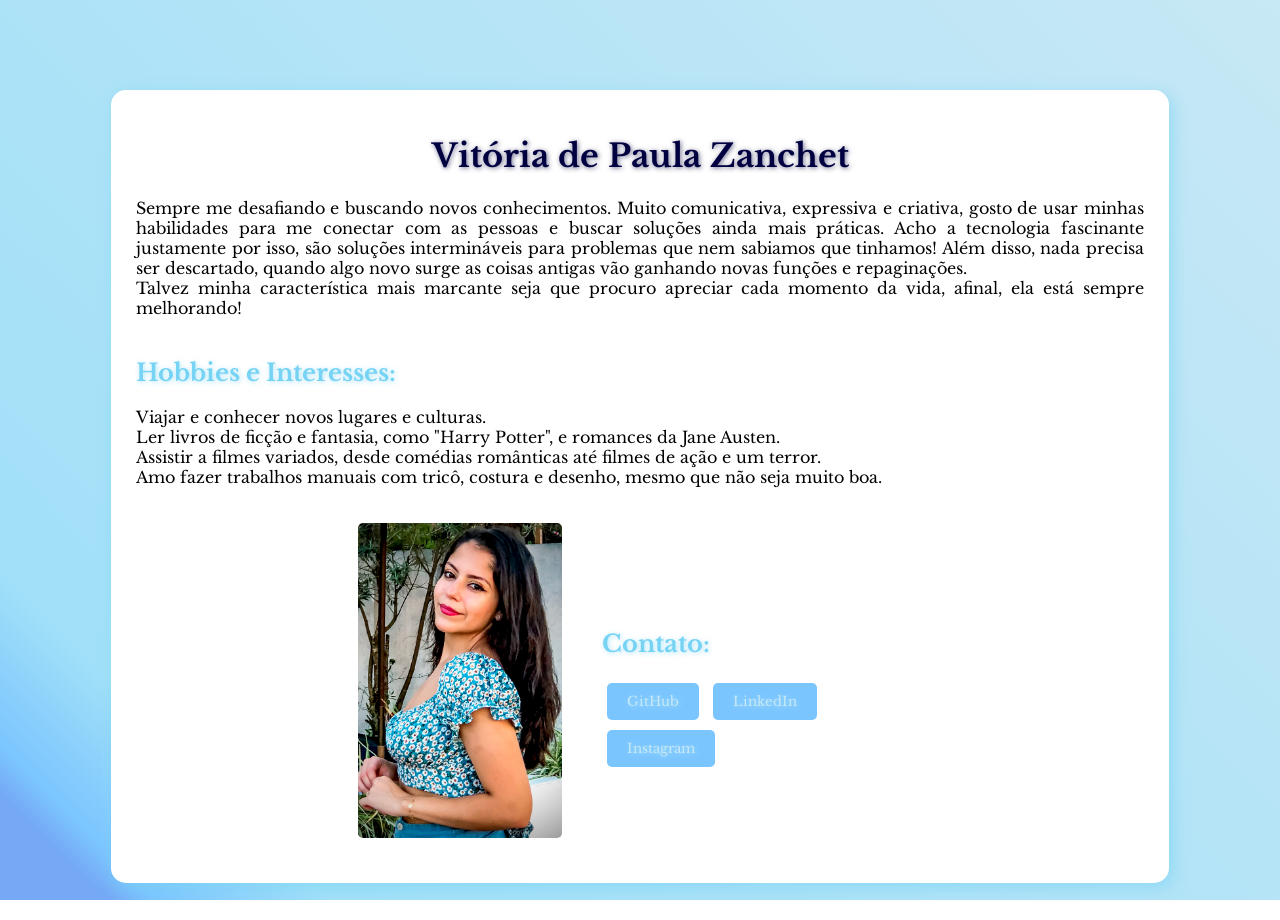
<file: exercicio-01/index.html>
<!DOCTYPE html>
<html lang="pt-br">
<head>
    <meta charset="UTF-8">
    <meta name="viewport" content="width=device-width, initial-scale=1.0">
    <title>Exercício 01</title>
    <link rel="stylesheet" href="./css/style.css">

</head>
<body>
    <main>
        <h1>Vitória de Paula Zanchet</h1>
        <p>Sempre me desafiando e buscando novos conhecimentos. Muito comunicativa, expressiva e criativa, gosto de usar minhas habilidades para me conectar com as pessoas e buscar soluções ainda mais práticas. Acho a tecnologia fascinante justamente por isso, são soluções intermináveis para problemas que nem sabiamos que tinhamos! Além disso, nada precisa ser descartado, quando algo novo surge as coisas antigas vão ganhando novas funções e repaginações. 
            <br>Talvez minha característica mais marcante seja que procuro apreciar cada momento da vida, afinal, ela está sempre melhorando!
        </p>
        <h2>Hobbies e Interesses:</h2>
        <p>Viajar e conhecer novos lugares e culturas.
            <br>Ler livros de ficção e fantasia, como "Harry Potter", e romances da Jane Austen.
            <br>Assistir a filmes variados, desde comédias românticas até filmes de ação e um terror. 
            <br>Amo fazer trabalhos manuais com tricô, costura e desenho, mesmo que não seja muito boa.</p>
        <div class="container">
            <img src="./img/foto.jpg" class="img" alt="Foto de Vitória de Paula Zanchet">
            <div class="container-text">
                    <h2>Contato:</h2>
                    <a href="https://github.com/vitoriazanchet" target="_blank"><input type="button" value="GitHub"></a>
                    <a href="https://www.linkedin.com/in/vitoria-zanchet/" target="_blank"><input type="button" value="LinkedIn"></a>
                    <a href="https://www.instagram.com/vitoria.zanchet/" target="_blank"><input type="button" value="Instagram"></a>
            </div>
        </div>
    </main>
    
</body>
</html>
</file>
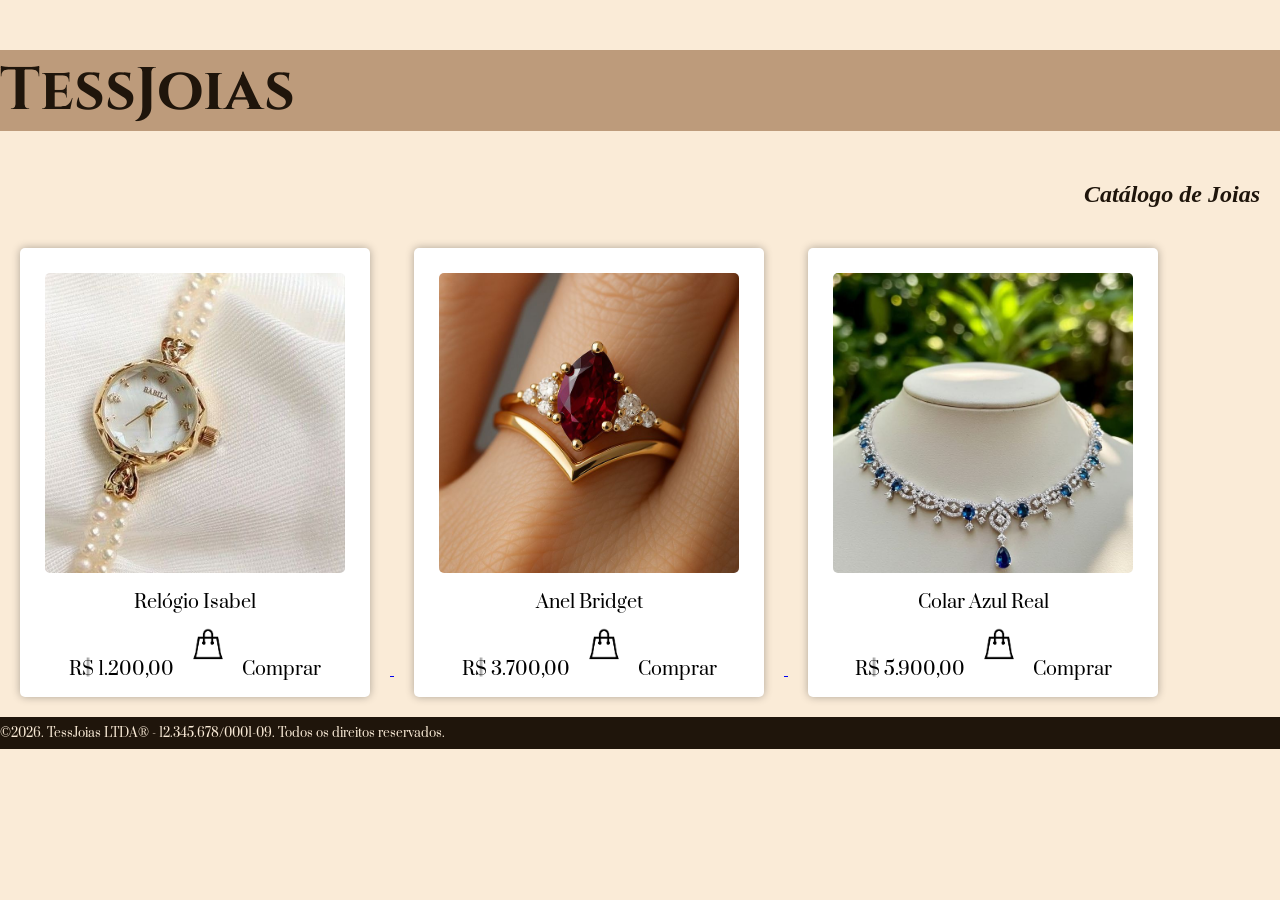
<file: exercicio-02/index.html>
<!DOCTYPE html>
<html lang="pt-br">
<head>
    <meta charset="UTF-8">
    <meta name="viewport" content="width=device-width, initial-scale=1.0">
    <title>Exercício 02</title>
    <link rel="stylesheet" href="./css/style.css">
</head>
<body>
    <main>
        <nav>
            <h1>TessJoias</h1>
        </nav>
        <h2>Catálogo de Joias</h2>
        <div class="container">
            <nav>
                <ul>
                    <a href="./pages/relogio.html">
                        <button><img src ="./img/relógio.jpg" class="img-catalogo" alt="Relógio de pulso">
                        <br>Relógio Isabel
                        <br>R$ 1.200,00
                        <img src ="./img/sacola.png" class="img-sacola" alt="Sacola de compras">
                        Comprar                    
                        </button>
                    </a>
                    <a href="./pages/anel.html">
                        <button><img src ="./img/anel.jpg" class="img-catalogo" alt="Anel de ouro e granada">
                        <br>Anel Bridget
                        <br>R$ 3.700,00
                        <img src ="./img/sacola.png" class="img-sacola" alt="Sacola de compras">
                        Comprar                    
                        </button>
                    </a>
                    <a href="./pages/colar.html">
                        <button><img src ="./img/colar.jpg" class="img-catalogo" alt="Colar de ouro branco, diamante e safira">
                        <br>Colar Azul Real
                        <br>R$ 5.900,00
                        <img src ="./img/sacola.png" class="img-sacola" alt="Sacola de compras">
                        Comprar                        
                        </button>
                    </a>
                </ul>
            </nav>
        </div>
    </main>
    <footer>
        <li>©2026. TessJoias LTDA® - 12.345.678/0001-09. Todos os direitos reservados.</li> 
    </footer>
</body>
</html>
</file>
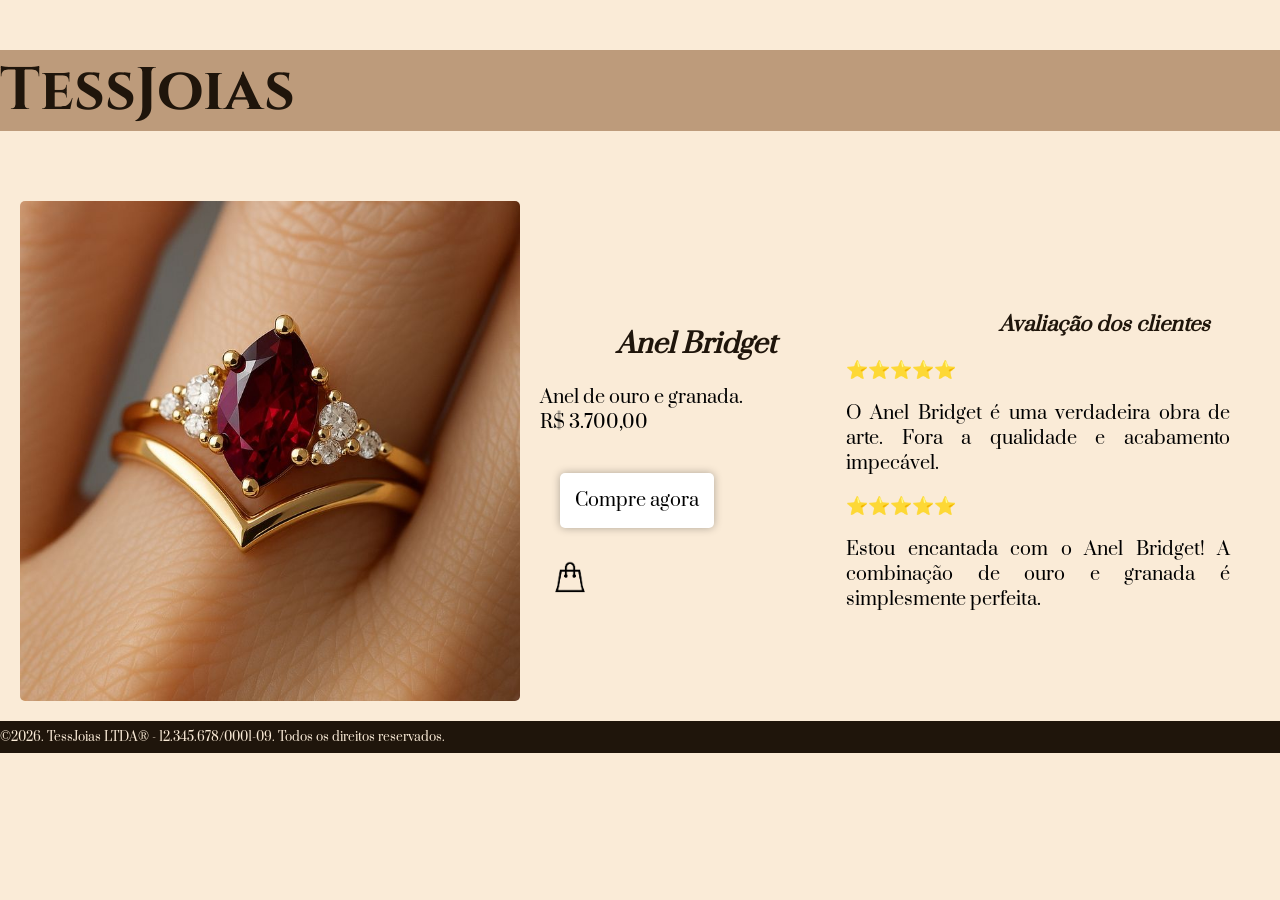
<file: exercicio-02/pages/anel.html>
<!DOCTYPE html>
<html lang="pt-br">
<head>
    <meta charset="UTF-8">
    <meta name="viewport" content="width=device-width, initial-scale=1.0">
    <title>Anel Bridget</title>
    <link rel="stylesheet" href="../css/style.css">
</head>
<body>
    <main>
        <nav>
            <h1>TessJoias</h1>
        </nav>
        <div class="container-pages">
            <img src ="../img/anel.jpg" class="img" alt="Anel de ouro e granada">
            <div class="info-produto">
                <h2>Anel Bridget</h2>
                <p>Anel de ouro e granada.
                <br>R$ 3.700,00</p>
                <button>Compre agora</button>
                <img src ="../img/sacola.png" class="img-sacola" alt="Sacola de compras">
            </div>
            <div class="avaliacao">
                <h3>Avaliação dos clientes</h3>
                <p>⭐⭐⭐⭐⭐</p>
                <p>O Anel Bridget é uma verdadeira obra de arte. Fora a qualidade e acabamento impecável.</p>
                <p>⭐⭐⭐⭐⭐</p>
                <p>Estou encantada com o Anel Bridget! A combinação de ouro e granada é simplesmente perfeita.</p>
            </div>
        </div>
    </main>
    <footer>
        <li>©2026. TessJoias LTDA® - 12.345.678/0001-09. Todos os direitos reservados.</li> 
    </footer>
</body>
</html>
</file>
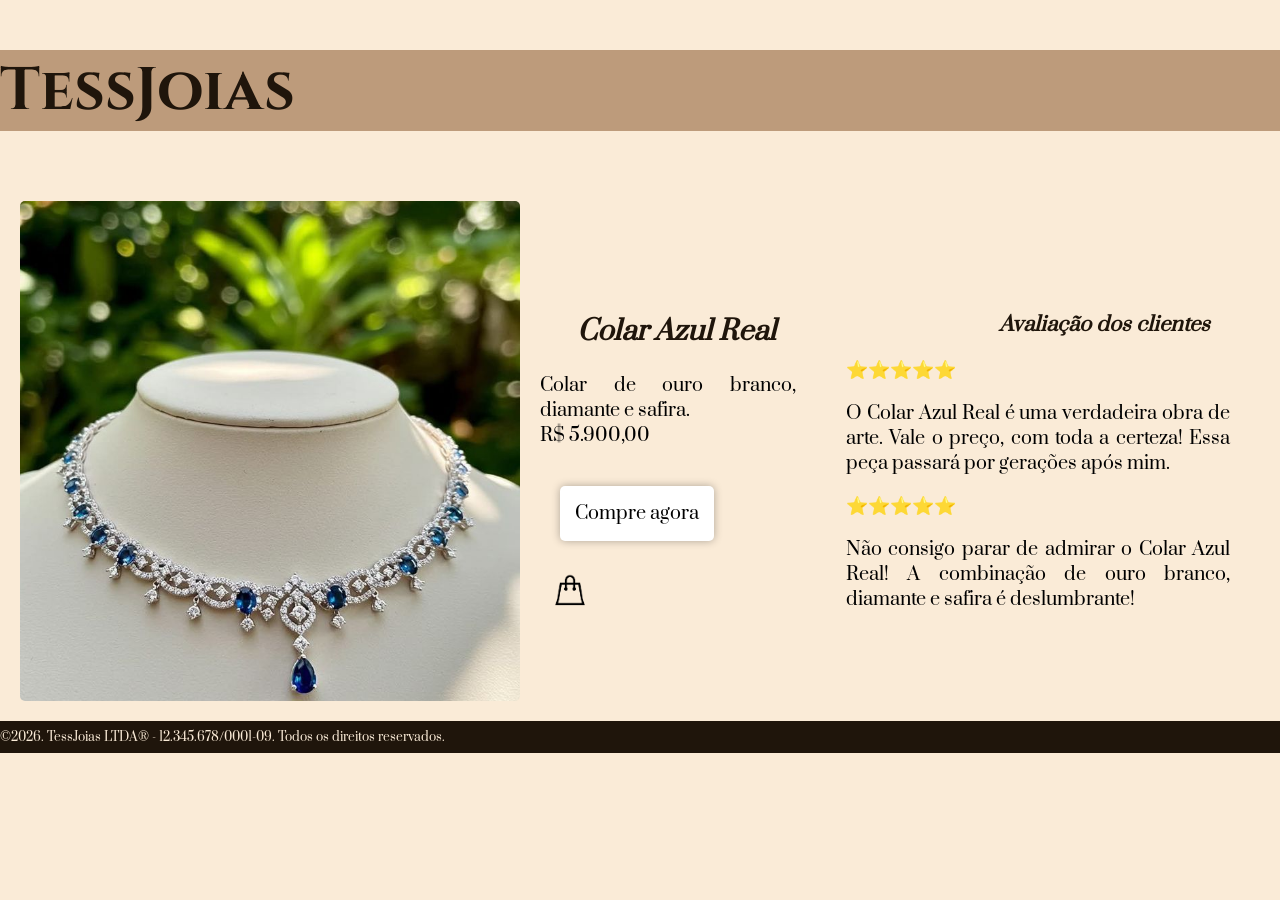
<file: exercicio-02/pages/colar.html>
<!DOCTYPE html>
<html lang="pt-br">
<head>
    <meta charset="UTF-8">
    <meta name="viewport" content="width=device-width, initial-scale=1.0">
    <title>Colar Azul Real</title>
    <link rel="stylesheet" href="../css/style.css">
</head>
<body>
    <main>
        <nav>
            <h1>TessJoias</h1>
        </nav>
        <div class="container-pages">
            <img src ="../img/colar.jpg" class="img" alt="Colar de ouro branco, diamante e safira">
            <div class="info-produto">
                <h2>Colar Azul Real</h2>
                <p>Colar de ouro branco, diamante e safira.
                <br>R$ 5.900,00</p>
                <button>Compre agora</button>
                <img src ="../img/sacola.png" class="img-sacola" alt="Sacola de compras">
            </div>
            <div class="avaliacao">
                <h3>Avaliação dos clientes</h3>
                <p>⭐⭐⭐⭐⭐</p>
                <p>O Colar Azul Real é uma verdadeira obra de arte. Vale o preço, com toda a certeza! Essa peça passará por gerações após mim.</p>
                <p>⭐⭐⭐⭐⭐</p>
                <p>Não consigo parar de admirar o Colar Azul Real! A combinação de ouro branco, diamante e safira é deslumbrante!</p>
            </div>
        </div>
    </main>
    <footer>
        <li>©2026. TessJoias LTDA® - 12.345.678/0001-09. Todos os direitos reservados.</li> 
    </footer>
</body>
</html>
</file>
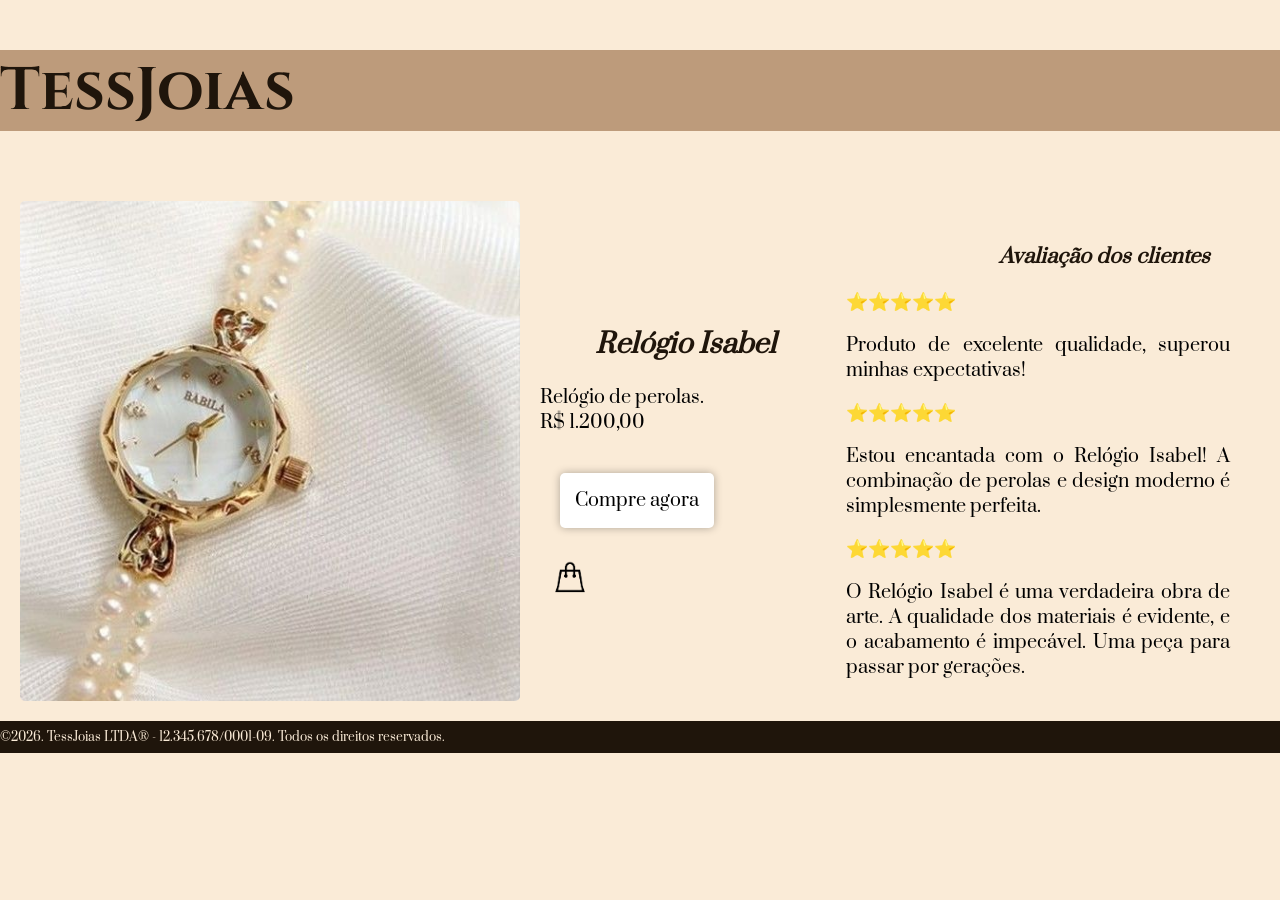
<file: exercicio-02/pages/relogio.html>
<!DOCTYPE html>
<html lang="pt-br">
<head>
    <meta charset="UTF-8">
    <meta name="viewport" content="width=device-width, initial-scale=1.0">
    <title>Relógio Isabel</title>
    <link rel="stylesheet" href="../css/style.css">
</head>
<body>
    <main>
        <nav>
            <h1>TessJoias</h1>
        </nav>
        <div class="container-pages">
            <img src ="../img/relógio.jpg" alt="Relógio de pulso" class="img">
            <div class="info-produto">
                <h2>Relógio Isabel</h2>
                <p>Relógio de perolas.
                <br>R$ 1.200,00</p>
                <button>Compre agora</button>
                <img src ="../img/sacola.png" class="img-sacola" alt="Sacola de compras">
            </div>
            <div class="avaliacao">
                <h3>Avaliação dos clientes</h3>
                <p>⭐⭐⭐⭐⭐</p>
                <p>Produto de excelente qualidade, superou minhas expectativas!</p>
                <p>⭐⭐⭐⭐⭐</p>
                <p>Estou encantada com o Relógio Isabel! A combinação de perolas e design moderno é simplesmente perfeita.</p>
                <p>⭐⭐⭐⭐⭐</p>
                <p>O Relógio Isabel é uma verdadeira obra de arte. A qualidade dos materiais é evidente, e o acabamento é impecável. Uma peça para passar por gerações.</p>
            </div>
        </div>
    </main>
    <footer>
        <li>©2026. TessJoias LTDA® - 12.345.678/0001-09. Todos os direitos reservados.</li> 
    </footer>
</body>
</html>
</file>
<file: exercicio-01/css/style.css>
@charset "UTF-8";

@import url('https://fonts.googleapis.com/css2?family=Libre+Baskerville:ital,wght@0,400..700;1,400..700&display=swap');

:root{
    
    --cor-01: #76A9F5;
    --cor-02: #7BC5FF;
    --cor-03: #A1E0F8;
    --cor-04: #C7E8F5;
    --cor-05: #000040;
    --cor-06: rgba(5, 5, 64, 0.6);
    --cor-07: #76D3F4;
    --cor-08: rgba(118, 210, 244, 0.6);
   
    --font-padrão: "Libre Baskerville", serif;
}

body{
    height: 100vh;
    display: flex;
    justify-content: center;
    align-items: center;
    margin: 0;
    background-image: linear-gradient(45deg, var(--cor-01) 5%, var(--cor-02) 7%, var(--cor-03) 15%, var(--cor-04));
    background-attachment: fixed;
    font-size: 16px;
    padding: 10px;
}

main{
    background-color: #FFF;
    width: 80%;
    margin: auto;
    margin-top: 80px;
    padding: 25px;
    border-radius: 15px;
    box-shadow: 4px 4px 15px var(--cor-08);
}

h1{
    text-align: center;
    font-family: var(--font-padrão);
    color: var(--cor-05);
    text-shadow: 1px 1px 5px var(--cor-06);
}

h2{
    font-family: var(--font-padrão);
    color: var(--cor-07);
    text-shadow: 1px 1px 5px var(--cor-08);
    margin-top: 40px;
}

p{
    text-align: justify;
    font-family: var(--font-padrão);
    color: #000;
    margin-top: 20px;
}

input[type="button"]{
    background-color: var(--cor-02);
    color: var(--cor-04);
    border: none;
    padding: 10px 20px;
    margin: 5px;
    border-radius: 5px;
    cursor: pointer;
    font-family: var(--font-padrão);
    text-shadow: 1px 1px 5px var(--cor-03);
}

input[type="button"]:hover{
    background-color: var(--cor-01);
}

.img{
    height: 315px;
    width: 205px;
    object-fit: cover;
    margin: 20px;
    border-radius: 5px;
}

.container{
    display: flex;
    align-items: center;
    flex-direction: column;
    margin: auto;
    width: 60%;
}

.container-text{
    margin-left: 20px;
}

@media (min-width: 768px) {
    .container {
        flex-direction: row;
    }
}
</file>
<file: exercicio-02/css/style.css>
@charset "UTF-8";
@import url('https://fonts.googleapis.com/css2?family=Prata&display=swap');
@import url('https://fonts.googleapis.com/css2?family=Cinzel:wght@400..900&display=swap');

:root{
    --cor-01: #FAEBD7;
    --cor-02: #BD9B7B;
    --cor-03: rgba(250, 235, 215, 0.5);
    --cor-04: #1F150B;

    --fonte-padrao: 'Prata', serif;
}

body{
    height: 100%;
    display: flex;
    flex-direction: column;
    justify-content: center;
    align-items: center;
    background-color: var(--cor-01);
    margin: 0;
}

main{
    background-color: var(--cor-01);
    width: 100%;
    flex: 1 0 auto;
    margin: auto;
}

h1{
    font-size: 60px;
    font-family: "Cinzel", serif;
    color: var(--cor-04);
    background-color: var(--cor-02);
}

h2{
    text-align: right;
    font-family: var(--font-padrão);
    font-style: italic;
    color: var(--cor-04);
    margin-top: 40px;
    margin-right: 20px;
}

h3{
    text-align: right;
    font-family: var(--font-padrão);
    font-style: italic;
    font-size: 20px;
    color: var(--cor-04);
    margin-top: 40px;
    margin-right: 20px;
}

ul{
    display: contents;
    list-style: none;
    margin: auto;
}

button{
    text-align: center;
    font-size: 18px;
    font-family: var(--fonte-padrao);
    padding: 15px;
    background-color: #FFF;
    border-radius: 5px;
    border: none;
    box-shadow: 0 0 8px rgba(0, 0, 0, 0.3);
    margin: 20px;
}

button:hover{
    letter-spacing: 3px;
    background-color: var(--cor-03);
    box-shadow: 0 0 12px rgba(0, 0, 0, 0.5);
    cursor: pointer;
}

li{
    color: var(--cor-01);
    font-family: var(--fonte-padrao);
    font-size: 12px;
}

p{
    font-family: var(--fonte-padrao);
    font-size: 18px;
}

footer{
    width: 100%;
    display: flex;
    flex-shrink: 0;
    flex-wrap: wrap;
    justify-content: left;
    background-color: var(--cor-04);
    height: 1rem;  
    margin-top: auto;
    padding: 0.5rem;
    list-style: none;
}

.img{
    object-fit: cover;
    width: 500px;
    height: 500px;
    margin: 20px;
    border-radius: 5px;
}

.img-catalogo{
    object-fit: cover;
    width: 300px;
    height: 300px;
    margin: 10px;
    border-radius: 5px;
}

.img-sacola{
    object-fit: cover;
    width: 50px;
    height: 50px;
    margin: 5px;
}

.container{
    display: flex;
    align-items: center;
    width: 100%;
}

.container-pages{
    display: flex;
    align-items: center;
    flex-direction: column;
}

.info-produto{
    width: 20%;
    text-align: justify;
    font-size: 18px;
    font-family: var(--fonte-padrao);
}

.avaliacao{
    width: 30%;
    margin: auto;
    text-align: justify;
    font-size: 14px;
    font-family: var(--fonte-padrao);
}

@media (min-width: 768px) {
    .container-pages {
        flex-direction: row;
    }
}
</file>
